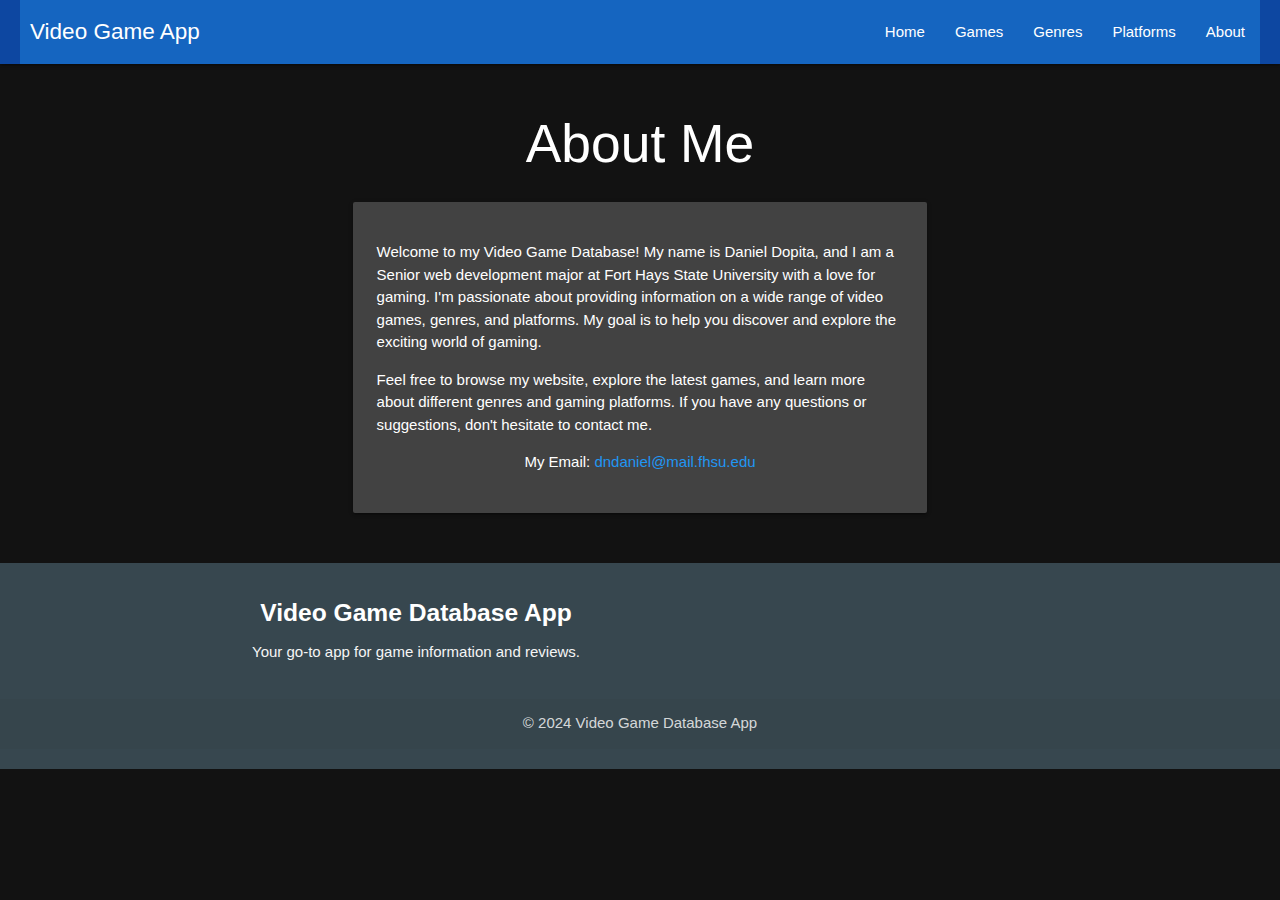
<file: about.html>
<!DOCTYPE html>
<html lang="en">
<head>
    <meta charset="UTF-8">
    <meta name="viewport" content="width=device-width, initial-scale=1.0">
    <title>About - Video Game Database</title>
    <link rel="stylesheet" href="materialize.min.css">
    <link rel="stylesheet" href="https://fonts.googleapis.com/css2?family=Roboto:wght@400;700&display=swap">
    <link rel="stylesheet" href="style.css">
    <link rel="manifest" href="manifest.json">
</head>
<body>
    <!-- Navigation -->
    <nav>
        <div class="nav-wrapper blue darken-3">
            <a href="#" class="brand-logo">Video Game App</a>
            <a href="#" data-target="mobile-demo" class="sidenav-trigger"><i class="material-icons">menu</i></a>
            <ul id="nav-mobile" class="right hide-on-med-and-down">
                <li><a href="index.html">Home</a></li>
                <li><a href="games.html">Games</a></li>
                <li><a href="genres.html">Genres</a></li>
                <li><a href="platforms.html">Platforms</a></li>
                <li><a href="about.html">About</a></li>
            </ul>
        </div>
    </nav>

    <!-- Mobile Navigation -->
    <ul class="sidenav" id="mobile-demo">
        <li><a href="index.html">Home</a></li>
        <li><a href="games.html">Games</a></li>
        <li><a href="genres.html">Genres</a></li>
        <li><a href="platforms.html">Platforms</a></li>
        <li><a href="about.html">About</a></li>
    </ul>

    <!-- About Section -->
    <div class="container">
        <div class="section">
            <h2 class="center-align white-text">About Me</h2>
            <div class="row">
                <div class="col s12 m8 offset-m2">
                    <div class="card-panel grey darken-3"> <!-- Added a background color -->
                        <p class="white-text">Welcome to my Video Game Database! My name is Daniel Dopita, and I am a Senior web development major at Fort Hays State University with a love for gaming. I'm passionate about providing information on a wide range of video games, genres, and platforms. My goal is to help you discover and explore the exciting world of gaming.</p>
                        <p class="white-text">Feel free to browse my website, explore the latest games, and learn more about different genres and gaming platforms. If you have any questions or suggestions, don't hesitate to contact me.</p>
                        <p class="center-align white-text">My Email: <a href="mailto:dndaniel@mail.fhsu.edu" class="blue-text">dndaniel@mail.fhsu.edu</a></p>
                    </div>
                </div>
            </div>
        </div>
    </div>

    <!-- Footer -->
    <footer class="page-footer blue-grey darken-3">
        <div class="container">
            <div class="row">
                <div class="col l6 s12">
                    <h5 class="white-text">Video Game Database App</h5>
                    <p class="grey-text text-lighten-4">Your go-to app for game information and reviews.</p>
                </div>
            </div>
        </div>
        <div class="footer-copyright">
            <div class="container">
                © 2024 Video Game Database App
            </div>
        </div>
    </footer>

    <script src="materialize.min.js"></script>
    <script>
        document.addEventListener('DOMContentLoaded', function() {
            var elems = document.querySelectorAll('.sidenav');
            var instances = M.Sidenav.init(elems);
        });
    </script>
    <script>
        if ('serviceWorker' in navigator) {
          window.addEventListener('load', function () {
            navigator.serviceWorker.register('/sw.js').then(function (registration) {
              console.log('Service Worker registered with scope:', registration.scope);
            }).catch(function (error) {
              console.log('Service Worker registration failed:', error);
            });
          });
        }
      </script>    
    <script type="module" src="firebaseDB.js"></script> 
    <script type="module" src="indexedDB.js"></script>
    <script type="module" src="sync.js" type="module"></script>
    <script>
        // Initialize the connection monitoring when the page loads
        monitorConnectionStatus();  // This will set up the online/offline listeners
      </script>
</body>
</html>
</file>
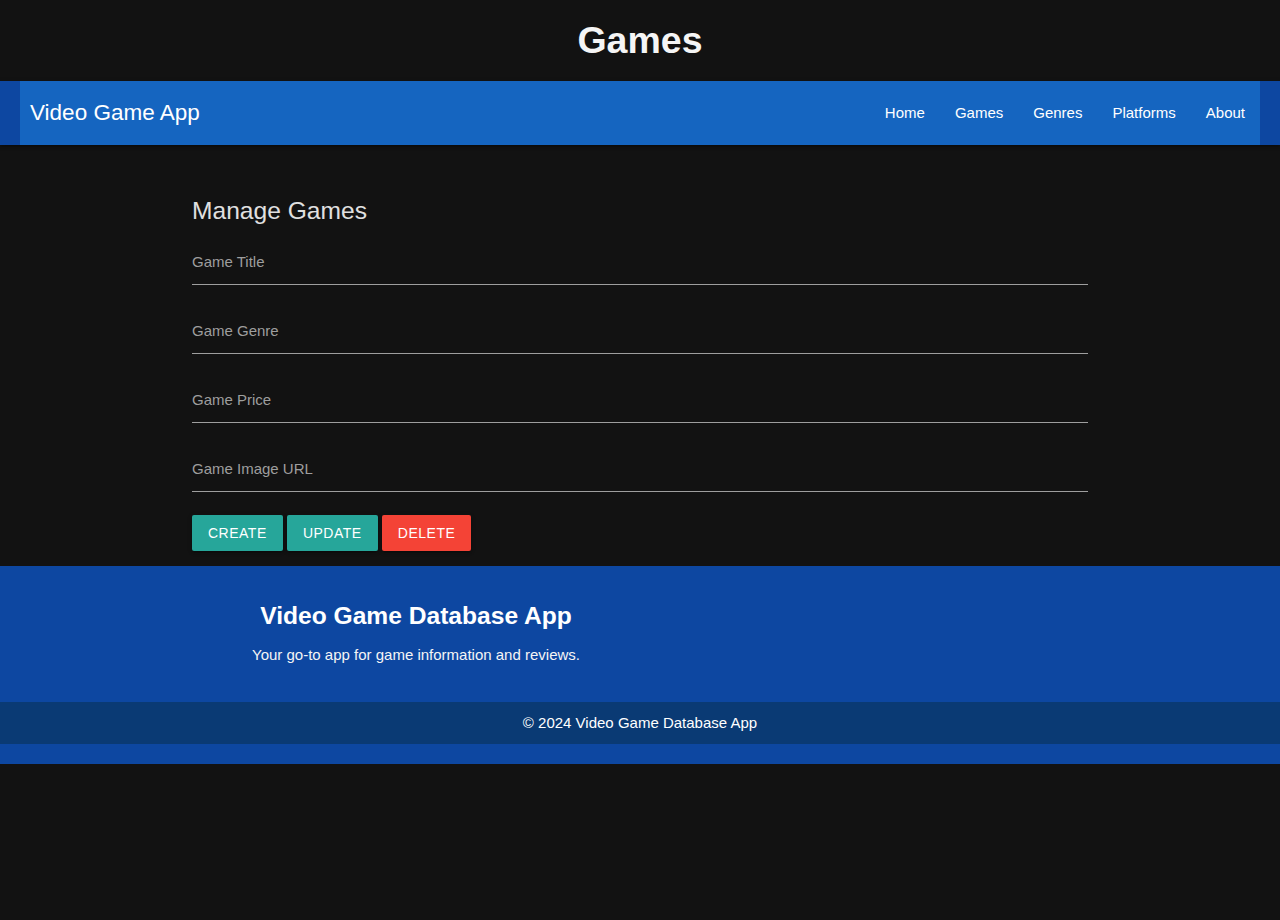
<file: games.html>
<!DOCTYPE html>
<html lang="en">
<head>
    <meta charset="UTF-8">
    <meta name="viewport" content="width=device-width, initial-scale=1.0">
    <title>Games - Video Game Database</title>
    <link rel="stylesheet" href="materialize.min.css">
    <link rel="stylesheet" href="style.css">
    <link rel="manifest" href="manifest.json">
</head>
<body>
    <header>
        <h1>Games</h1>
    </header>

    <nav>
        <div class="nav-wrapper blue darken-3">
            <a href="index.html" class="brand-logo">Video Game App</a>
            <a href="#" data-target="mobile-demo" class="sidenav-trigger"><i class="material-icons">menu</i></a>
            <ul id="nav-mobile" class="right hide-on-med-and-down">
                <li><a href="index.html">Home</a></li>
                <li><a href="games.html">Games</a></li>
                <li><a href="genres.html">Genres</a></li>
                <li><a href="platforms.html">Platforms</a></li>
                <li><a href="about.html">About</a></li>
            </ul>
        </div>
    </nav>

    <ul class="sidenav" id="mobile-demo">
        <li><a href="index.html">Home</a></li>
        <li><a href="games.html">Games</a></li>
        <li><a href="genres.html">Genres</a></li>
        <li><a href="platforms.html">Platforms</a></li>
        <li><a href="about.html">About</a></li>
    </ul>

    <section id="game-list" class="container">
        <div class="row" id="gamesList">
            <!-- Game items will be injected here by JavaScript -->
        </div>

        <!-- Add CRUD operations section -->
<div id="crudOperations" class="section">
    <h5>Manage Games</h5>
    <div class="input-field">
        <input id="gameTitle" type="text" required>
        <label for="gameTitle">Game Title</label>
    </div>
    <div class="input-field">
        <input id="gameGenre" type="text" required>
        <label for="gameGenre">Game Genre</label>
    </div>
    <div class="input-field">
        <input id="gamePrice" type="text" required>
        <label for="gamePrice">Game Price</label>
    </div>
    <div class="input-field">
        <input id="gameImg" type="text" required>
        <label for="gameImg">Game Image URL</label>
    </div>
    <button id="createGameButton" class="btn">Create</button>
    <button id="updateGameButton" class="btn">Update</button>
    <button id="deleteGameButton" class="btn red">Delete</button>
</div>
    </section>

    <footer>
        <div class="container">
            <div class="row">
                <div class="col l6 s12">
                    <h5 class="white-text">Video Game Database App</h5>
                    <p class="grey-text text-lighten-4">Your go-to app for game information and reviews.</p>
                </div>
            </div>
        </div>
        <div class="footer-copyright">
            <div class="container">
                © 2024 Video Game Database App
            </div>
        </div>
    </footer>

    <script src="materialize.min.js"></script>
    <script type="module" src="games.js"></script>
    <script>
        document.addEventListener('DOMContentLoaded', function() {
            var elems = document.querySelectorAll('.sidenav');
            var instances = M.Sidenav.init(elems);
        });
    </script>

    <script>
        if ('serviceWorker' in navigator) {
            window.addEventListener('load', () => {
                navigator.serviceWorker.register('/sw.js')
                    .then((registration) => {
                        console.log('Service Worker registered with scope:', registration.scope);
                    })
                    .catch((error) => {
                        console.error('Service Worker registration failed:', error);
                    });
            });
        }
    </script>

    <script type="module" src="firebaseDB.js"></script>
    <script type="module" src="indexedDB.js"></script>
    <script type="module" src="sync.js"></script>
</body>
</html>
</file>
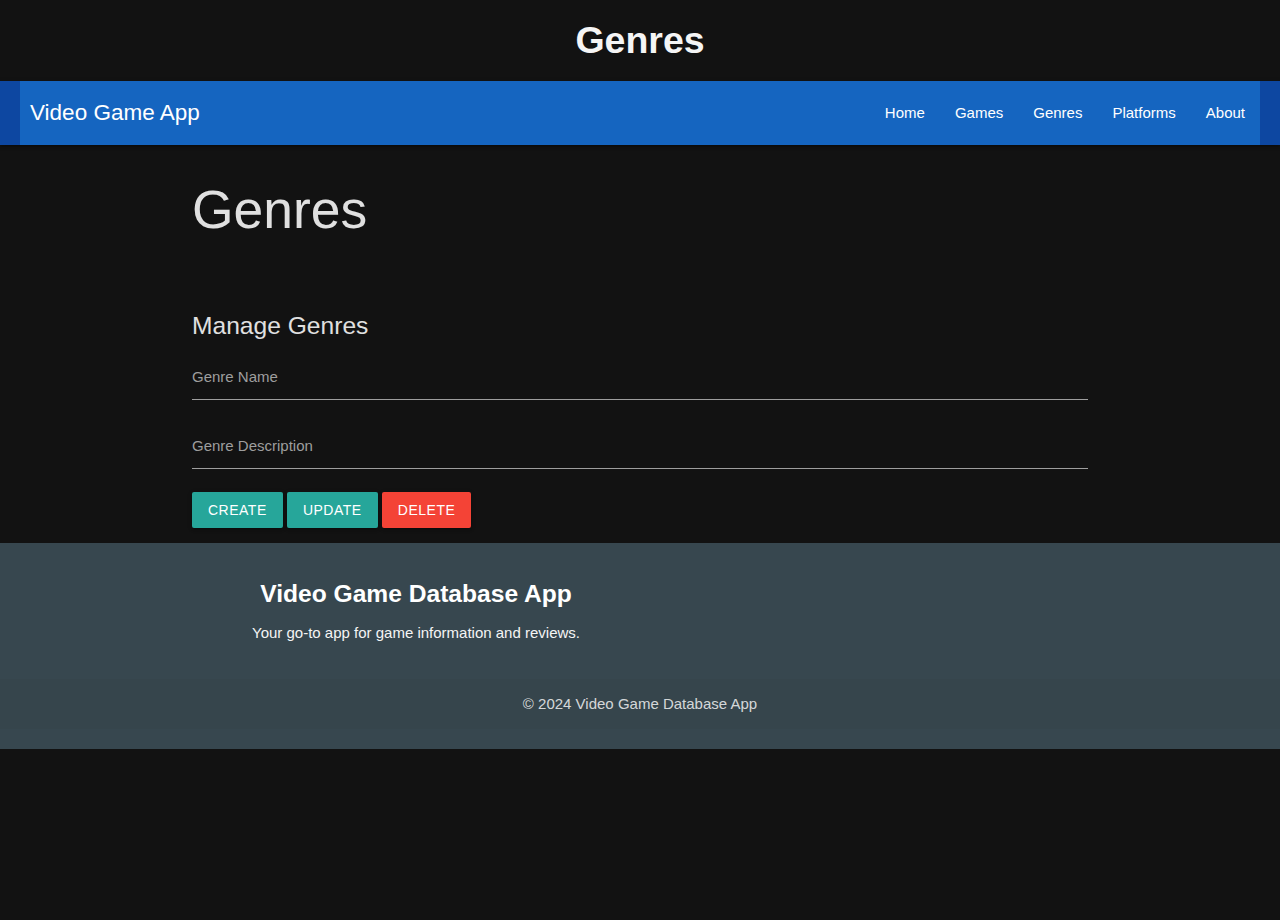
<file: genres.html>
<!DOCTYPE html>
<html lang="en">
<head>
    <meta charset="UTF-8">
    <meta name="viewport" content="width=device-width, initial-scale=1.0">
    <title>Genres - Video Game Database</title>
    <link rel="stylesheet" href="materialize.min.css">
    <link rel="stylesheet" href="style.css">
    <link rel="manifest" href="manifest.json">
</head>
<body>
    <!-- Header -->
    <header>
        <h1>Genres</h1>
    </header>

    <!-- Navigation -->
    <nav>
        <div class="nav-wrapper blue darken-3">
            <a href="#" class="brand-logo">Video Game App</a>
            <a href="#" data-target="mobile-demo" class="sidenav-trigger"><i class="material-icons">menu</i></a>
            <ul id="nav-mobile" class="right hide-on-med-and-down">
                <li><a href="index.html">Home</a></li>
                <li><a href="games.html">Games</a></li>
                <li><a href="genres.html">Genres</a></li>
                <li><a href="platforms.html">Platforms</a></li>
                <li><a href="about.html">About</a></li>
            </ul>
        </div>
    </nav>

    <!-- Mobile Navigation -->
    <ul class="sidenav" id="mobile-demo">
        <li><a href="index.html">Home</a></li>
        <li><a href="games.html">Games</a></li>
        <li><a href="genres.html">Genres</a></li>
        <li><a href="platforms.html">Platforms</a></li>
        <li><a href="about.html">About</a></li>
    </ul>

    <!-- Genre List -->
    <section id="genre-list" class="container">
        <h2>Genres</h2>
        <div class="row" id="genresList">
            <!-- Genres will be injected here -->
        </div>

        <!-- Add CRUD operations section -->
<div id="crudOperations" class="section">
    <h5>Manage Genres</h5>
    <div class="input-field">
        <input id="genreName" type="text" required>
        <label for="genreName">Genre Name</label>
    </div>
    <div class="input-field">
        <input id="genreDescription" type="text" required>
        <label for="genreDescription">Genre Description</label>
    </div>
    <button id="createGenreButton" class="btn">Create</button>
    <button id="updateGenreButton" class="btn">Update</button>
    <button id="deleteGenreButton" class="btn red">Delete</button>
</div>
    </section>

    <!-- Footer -->
    <footer class="page-footer blue-grey darken-3">
        <div class="container">
            <div class="row">
                <div class="col l6 s12">
                    <h5 class="white-text">Video Game Database App</h5>
                    <p class="grey-text text-lighten-4">Your go-to app for game information and reviews.</p>
                </div>
            </div>
        </div>
        <div class="footer-copyright">
            <div class="container">
                © 2024 Video Game Database App
            </div>
        </div>
    </footer>

    <script src="materialize.min.js"></script>
    <script type="module" src="genres.js"></script>
    <script>
        document.addEventListener('DOMContentLoaded', function() {
            var elems = document.querySelectorAll('.sidenav');
            var instances = M.Sidenav.init(elems);
        });
    </script>
    <script>
        if ('serviceWorker' in navigator) {
            window.addEventListener('load', function() {
                navigator.serviceWorker.register('/sw.js').then(function (registration) {
                    console.log('Service Worker registered with scope:', registration.scope);
                }).catch(function (error) {
                    console.log('Service Worker registration failed:', error);
                });
            });
        }
    </script>
    <script type="module" src="firebaseDB.js"></script>
    <script type="module" src="indexedDB.js"></script>
    <script type="module" src="sync.js"></script>
</body>
</html>
</file>
<file: style.css>
/* Global styles (applied across all pages) */
html, body {
    background-color: #121212 !important; /* Dark background for both body and html */
    margin: 0;
    padding: 0;
    height: 100%; /* Ensure full height for the page */
    font-family: 'Roboto', sans-serif;
    color: #e0e0e0; /* Slight contrast for better readability */
}

header h1 {
    text-align: center;
    margin: 20px 0;
    font-weight: 700;
    font-size: 2.5rem;
    color: #f5f5f5;
}

/* Carousel styles */
.carousel {
    height: 50vh; /* Set carousel height to 50% of viewport height */
    display: flex;
    justify-content: center;
    align-items: center;
}

.carousel .carousel-item img {
    width: 100%;
    height: 100%;
    object-fit: cover; /* Ensure images cover the area */
    border-radius: 8px;
}

/* Card and card-content styles */
.card {
    background-color: #1e1e1e; /* Dark background for cards */
    color: #e0e0e0; /* Text color for the card */
    border-radius: 8px; /* Rounded corners for the card */
    box-shadow: 0 4px 8px rgba(0, 0, 0, 0.2); /* Card shadow */
}

.card-content {
    background-color: #1e1e1e; /* Dark background for content inside cards */
    color: #e0e0e0; /* Text color for content */
    padding: 15px;
}

/* Game thumbnails for games.html */
.thumbnail {
    max-width: 100%;
    max-height: 150px;
    cursor: pointer;
    border-radius: 5px;
    box-shadow: 0 4px 8px rgba(0, 0, 0, 0.2);
    transition: transform 0.3s, box-shadow 0.3s; /* Added box-shadow transition */
}

.thumbnail:hover {
    transform: scale(1.05); /* Slightly enlarges on hover */
    box-shadow: 0 8px 16px rgba(0, 0, 0, 0.3); /* Stronger shadow */
}

/* Navbar styles */
nav {
    padding: 0 20px;
    background-color: #0d47a1;
}

nav a {
    color: #ffffff;
    font-size: 1.2rem;
    font-weight: 500;
}

.nav-wrapper .brand-logo {
    font-size: 1.5rem;
    padding-left: 10px;
}

/* Rating and review section */
.rating-review {
    display: flex;
    flex-direction: column;
    align-items: center;
    padding: 20px;
    color: white; /* Sets the text color for the entire section */
}

.rating-stars {
    font-size: 1.5rem;
    color: #ffd700; /* Gold color for stars */
    margin-bottom: 10px;
}

.review-input textarea {
    width: 80%;
    padding: 10px;
    border-radius: 5px;
    border: none;
    margin-bottom: 10px;
    background-color: #333; /* Optional: change background for better contrast */
    color: white; /* Ensures text inside textarea is white */
}

.review-submit {
    padding: 10px 20px;
    background-color: #2196f3;
    color: #ffffff;
    border: none;
    border-radius: 5px;
    cursor: pointer;
    transition: background-color 0.3s;
}

.review-submit:hover {
    background-color: #1976d2;
}

/* Footer styles */
footer {
    background-color: #0d47a1;
    color: #ffffff;
    padding: 20px 0;
    text-align: center;
}

footer h5 {
    font-weight: 700;
}

footer p {
    color: #bdbdbd;
}

.footer-copyright {
    background-color: #0a3a74;
    padding: 10px 0;
}

/* Background for game descriptions */
.game-description {
    background-color: #1e1e1e; /* Set a dark background for better contrast */
    padding: 10px;
    border-radius: 5px;
}

/* Button styles */
#updateButton, #createButton {
    display: inline-block; /* Ensure buttons are displayed inline */
    visibility: visible; /* Ensure buttons are visible */
    opacity: 1; /* Ensure buttons are fully visible */
    background-color: #2196F3; /* Button color */
    color: white; /* Button text color */
    border: none;
    border-radius: 5px;
    padding: 10px 20px;
    cursor: pointer;
    margin: 10px 0; /* Add space between buttons */
}

#updateButton:hover, #createButton:hover {
    background-color: #1976D2; /* Darken on hover */
}

/* Ensure consistent text color */
.input-field, 
.input-field * {
    color: inherit; /* Inherit color from parent or root */
}

.material-symbols-outlined {
    font-variation-settings:
      'FILL' 0,
      'wght' 400,
      'GRAD' 0,
      'opsz' 24;
    cursor: pointer; /* Makes the icon clickable */
  }
  

/* Media Queries */
@media (max-width: 768px) {
    nav {
        padding: 5px 0;
    }

    nav a {
        padding: 10px;
        margin: 0 5px;
    }

    .nav-wrapper {
        justify-content: space-between;
    }

    .carousel {
        height: 40vh; /* Adjust height for smaller screens */
    }

    .carousel .carousel-item img {
        object-fit: cover;
    }

    .card {
        margin-bottom: 15px; /* Add space between cards */
    }

    .thumbnail {
        max-width: 100%;
        max-height: 120px; /* Make thumbnail images smaller on mobile */
    }
}

@media (min-width: 992px) {
    .carousel {
        height: 60vh; /* Increase height for larger screens */
    }

    .carousel .carousel-item img {
        object-fit: cover; /* Maintain aspect ratio */
    }

    .card {
        margin-bottom: 20px; /* More space between cards */
    }
}
</file>
